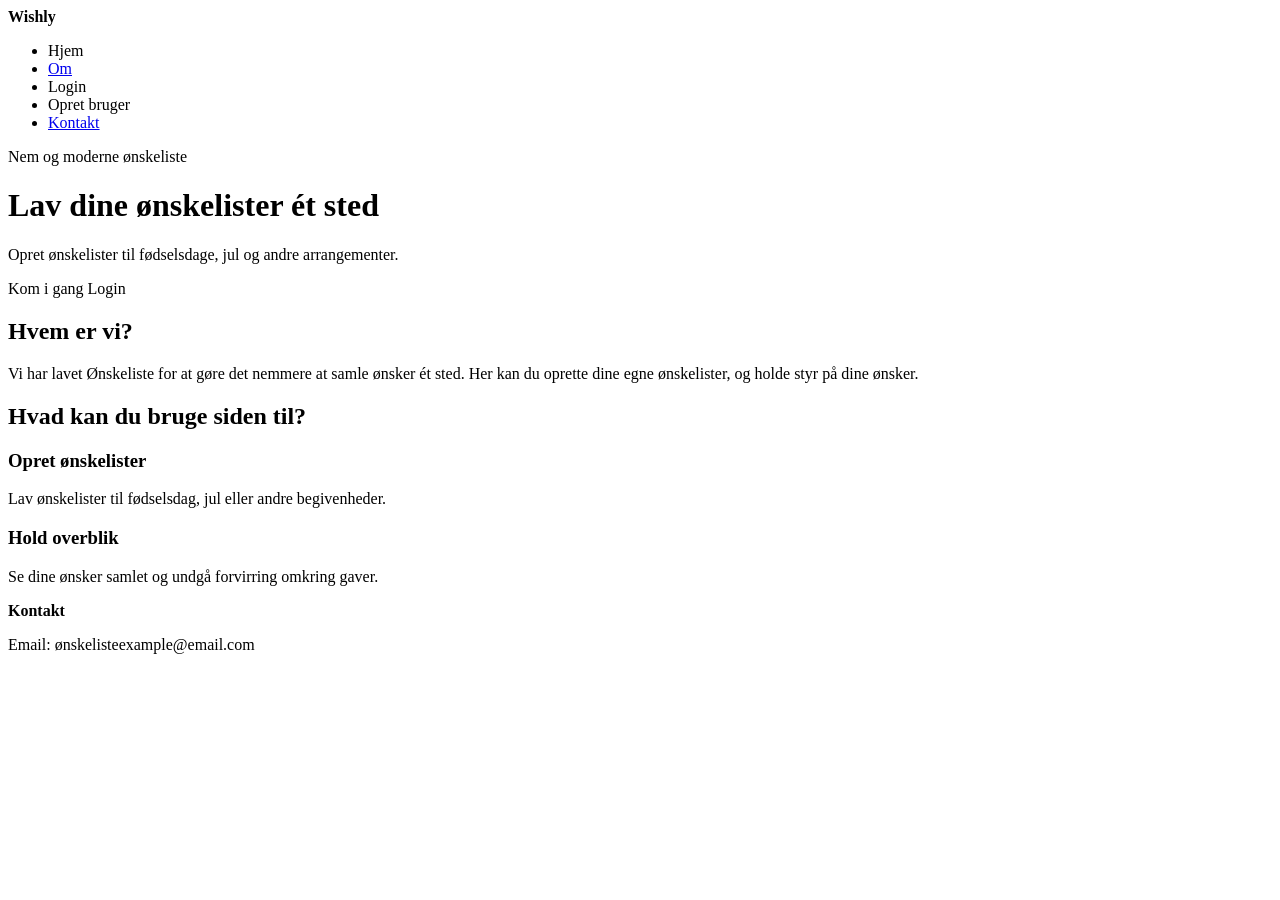
<file: src/main/resources/templates/index.html>
<!DOCTYPE html>
<html lang="da" xmlns:th="http://www.thymeleaf.org">
<head>
    <meta charset="UTF-8">
    <meta name="viewport" content="width=device-width, initial-scale=1.0">
    <title>Forside</title>
    <link rel="stylesheet" th:href="@{/style.css}">
</head>
<body>

<nav>
    <strong>Wishly</strong>
    <ul>
        <li><a th:href="@{/wish}">Hjem</a></li>
        <li><a href="#om">Om</a></li>
        <li><a th:href="@{/wish/login}">Login</a></li>
        <li><a th:href="@{/wish/opret}">Opret bruger</a></li>
        <li><a href="#kontakt">Kontakt</a></li>
    </ul>
</nav>

<header id="hjem" class="hero">
    <div class="hero-content">
        <p class="hero-badge">Nem og moderne ønskeliste</p>
        <h1>Lav dine ønskelister ét sted</h1>
        <p class="hero-text">
            Opret ønskelister til fødselsdage, jul og andre arrangementer.
        </p>

        <div class="hero-actions">
            <a th:href="@{/wish/opret}" class="primary-btn">Kom i gang</a>
            <a th:href="@{/wish/login}" class="secondary-btn">Login</a>
        </div>
    </div>
</header>

<main>
    <section id="om">
        <h2>Hvem er vi?</h2>
        <p>
            Vi har lavet Ønskeliste for at gøre det nemmere at samle ønsker ét sted.
            Her kan du oprette dine egne ønskelister, og holde styr på dine ønsker.
        </p>
    </section>

    <section>
        <h2>Hvad kan du bruge siden til?</h2>
        <div class="feature-grid">
            <div class="feature-card">
                <h3>Opret ønskelister</h3>
                <p>Lav ønskelister til fødselsdag, jul eller andre begivenheder.</p>
            </div>

            <div class="feature-card">
                <h3>Hold overblik</h3>
                <p>Se dine ønsker samlet og undgå forvirring omkring gaver.</p>
            </div>
        </div>
    </section>
</main>

<footer id="kontakt">
    <p><strong>Kontakt</strong></p>
    <p>Email: ønskelisteexample@email.com</p>
</footer>

</body>
</html>
</file>
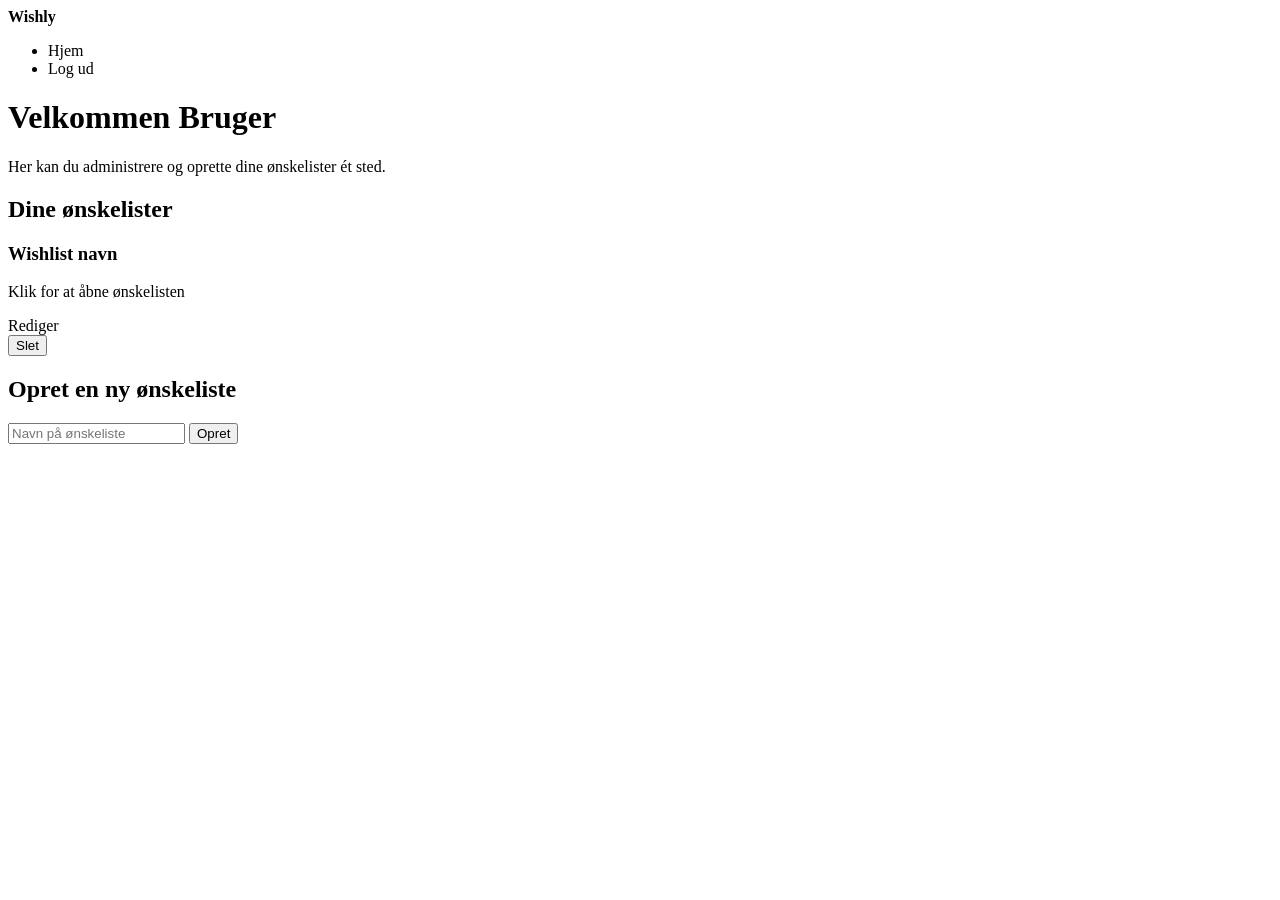
<file: src/main/resources/templates/dashboard.html>
<!DOCTYPE html>
<html lang="da" xmlns:th="http://www.thymeleaf.org">
<head>
    <meta charset="UTF-8">
    <meta name="viewport" content="width=device-width, initial-scale=1.0">
    <title>Dashboard</title>
    <link rel="stylesheet" th:href="@{/style.css}">
    <link rel="stylesheet" th:href="@{/dashboard.css}">
</head>
<body>

<nav>
    <strong>Wishly</strong>
    <ul>
        <li><a th:href="@{/wish}">Hjem</a></li>
        <li><a th:href="@{/wish/logout}">Log ud</a></li>
    </ul>
</nav>
<div class="dashboard-page">

    <div class="dashboard-header">
        <h1 class="dashboard-title">
            Velkommen <span class="user-name" th:text="${user.name}">Bruger</span>
        </h1>
        <p>Her kan du administrere og oprette dine ønskelister ét sted.</p>
    </div>

    <section class="dashboard-section">
        <h2>Dine ønskelister</h2>

        <div class="dashboard-wishlist-container">

            <div class="dashboard-wishlist-card"
                 th:each="wishlist : ${wishLists}"
                 th:onclick="|window.location.href='/wish/wishlist/${wishlist.wishListId}'|">

                <h3 th:text="${wishlist.name}">Wishlist navn</h3>
                <p>Klik for at åbne ønskelisten</p>

                <div class="dashboard-card-actions">

                    <a class="edit-btn"
                       th:href="@{/wish/wishlist/{id}/edit(id=${wishlist.wishListId})}"
                       onclick="event.stopPropagation();">
                        Rediger
                    </a>

                    <form th:action="@{/wish/dashboard/wishlist/{id}/delete(id=${wishlist.wishListId})}"
                          method="post"
                          onclick="event.stopPropagation();">

                        <button type="submit" class="delete-btn">Slet</button>

                    </form>

                </div>

            </div>

        </div>
    </section>

    <section class="dashboard-section">
        <h2>Opret en ny ønskeliste</h2>

        <form class="dashboard-form"
              th:action="@{/wish/dashboard/create-wishlist}"
              method="post">
            <input type="text" name="name" placeholder="Navn på ønskeliste" required>
            <button type="submit">Opret</button>
        </form>
    </section>

</div>

</body>
</html>
</file>
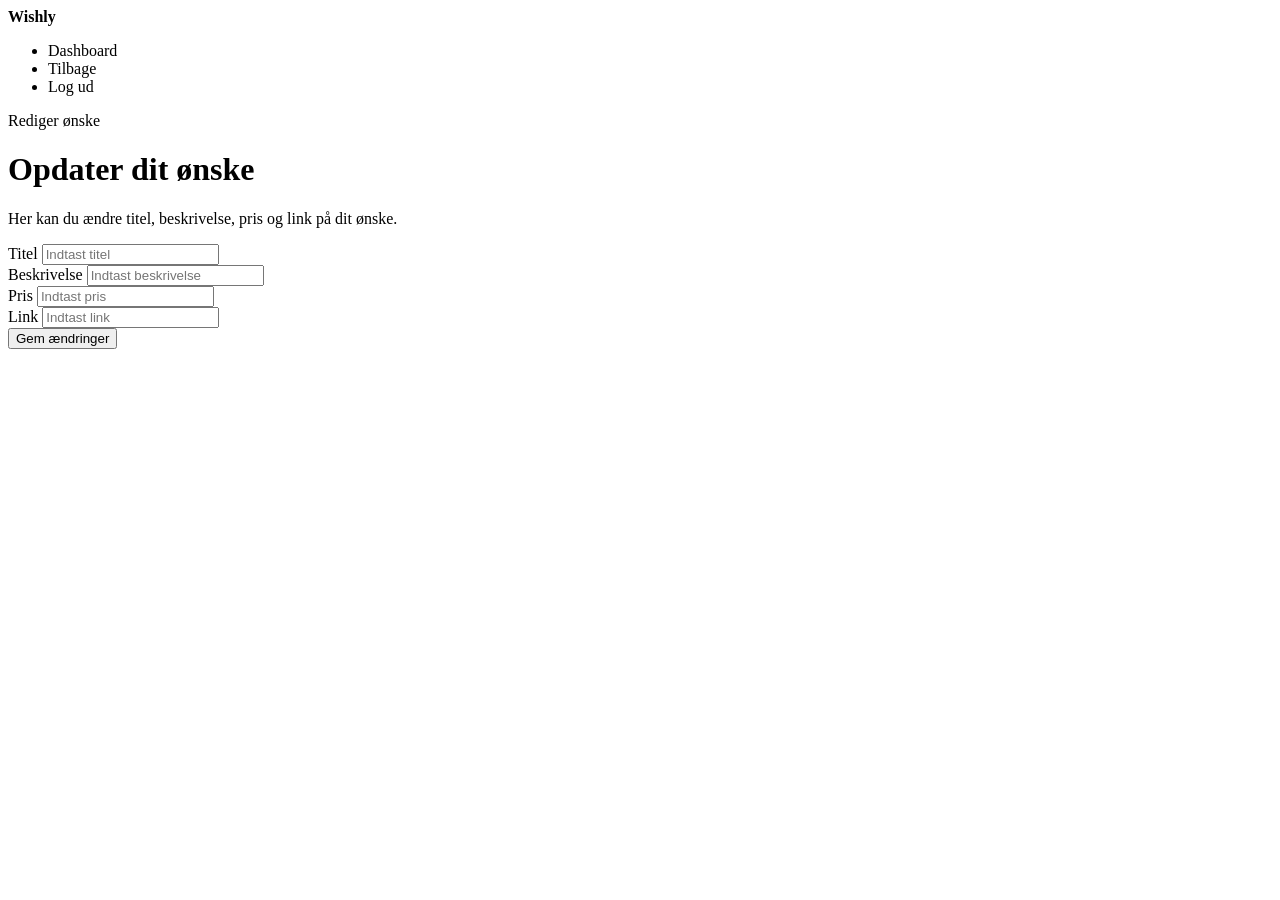
<file: src/main/resources/templates/editWish.html>
<!DOCTYPE html>
<html lang="da" xmlns:th="http://www.thymeleaf.org">
<head>
  <meta charset="UTF-8">
  <meta name="viewport" content="width=device-width, initial-scale=1.0">
  <title>Rediger ønske</title>
  <link rel="stylesheet" th:href="@{/style.css}">
</head>
<body>

<nav>
  <strong>Wishly</strong>
  <ul>
    <li><a th:href="@{/wish/dashboard}">Dashboard</a></li>
    <li><a th:href="@{/wish/wishlist/{id}(id=${wishList.wishListId})}">Tilbage</a></li>
    <li><a th:href="@{/wish/logout}">Log ud</a></li>
  </ul>
</nav>

<div class="page-intro auth-intro">
  <p class="intro-badge">Rediger ønske</p>
  <h1>Opdater dit ønske</h1>
  <p>Her kan du ændre titel, beskrivelse, pris og link på dit ønske.</p>
</div>

<form class="page-form"
      th:action="@{/wish/wishlist/{wishlistId}/wish/{wishId}/edit(wishlistId=${wishList.wishListId}, wishId=${wish.wishId})}"
      th:object="${wish}"
      method="post">

  <div class="field">
    <label class="label" for="title">Titel</label>
    <input class="input" type="text" id="title" th:field="*{title}" placeholder="Indtast titel" required>
  </div>

  <div class="field">
    <label class="label" for="description">Beskrivelse</label>
    <input class="input" type="text" id="description" th:field="*{description}" placeholder="Indtast beskrivelse">
  </div>

  <div class="field">
    <label class="label" for="price">Pris</label>
    <input class="input" type="number" step="0.01" id="price" th:field="*{price}" placeholder="Indtast pris" required>
  </div>

  <div class="field">
    <label class="label" for="link">Link</label>
    <input class="input" type="text" id="link" th:field="*{link}" placeholder="Indtast link">
  </div>

  <input type="submit" value="Gem ændringer">
</form>

</body>
</html>
</file>
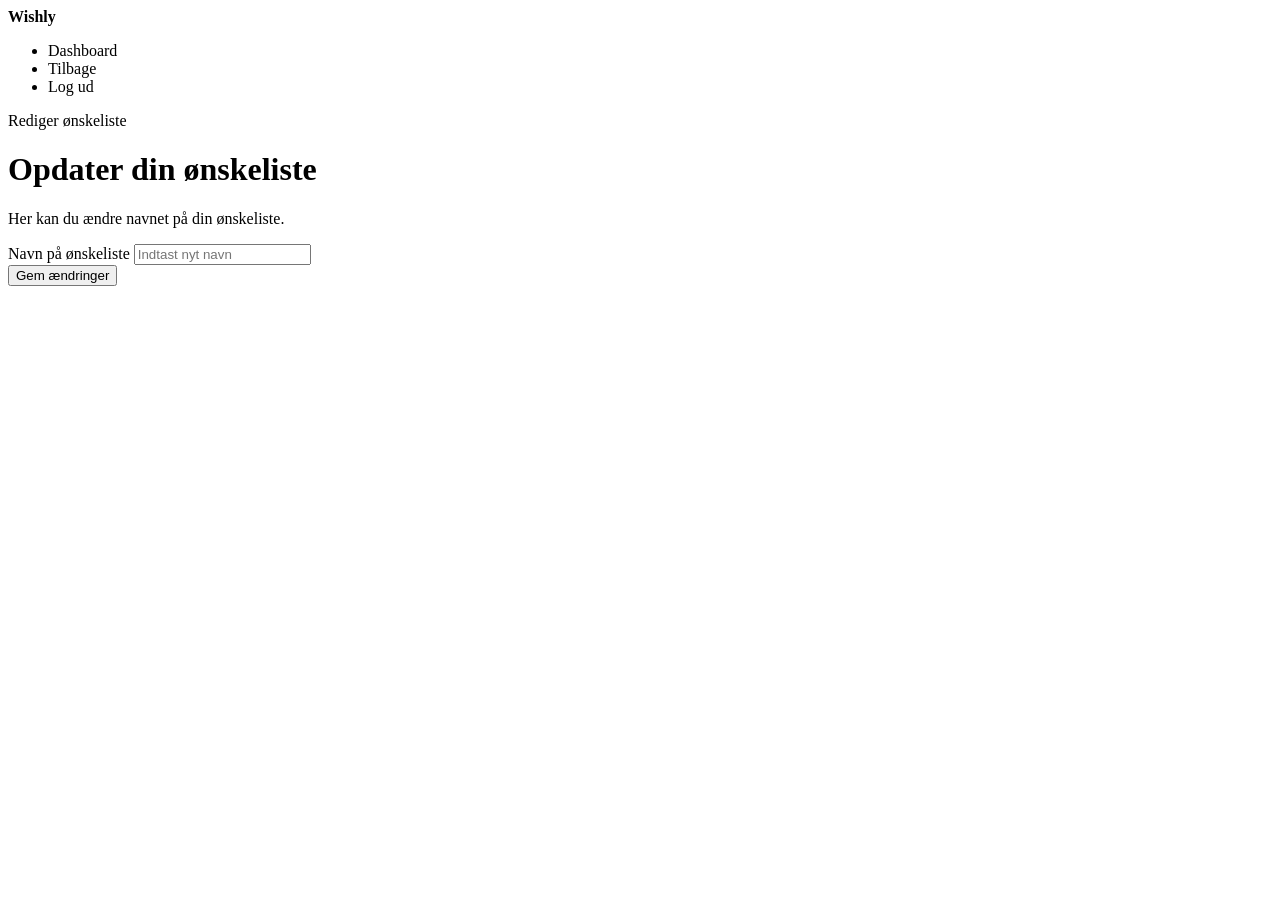
<file: src/main/resources/templates/editWishList.html>
<!DOCTYPE html>
<html lang="da" xmlns:th="http://www.thymeleaf.org">
<head>
  <meta charset="UTF-8">
  <meta name="viewport" content="width=device-width, initial-scale=1.0">
  <title>Rediger ønskeliste</title>
  <link rel="stylesheet" th:href="@{/style.css}">
</head>
<body>

<nav>
  <strong>Wishly</strong>
  <ul>
    <li><a th:href="@{/wish/dashboard}">Dashboard</a></li>
    <li><a th:href="@{/wish/wishlist/{id}(id=${wishlist.wishListId})}">Tilbage</a></li>
    <li><a th:href="@{/wish/logout}">Log ud</a></li>
  </ul>
</nav>

<div class="page-intro auth-intro">
  <p class="intro-badge">Rediger ønskeliste</p>
  <h1>Opdater din ønskeliste</h1>
  <p>Her kan du ændre navnet på din ønskeliste.</p>
</div>

<form class="page-form"
      th:action="@{/wish/wishlist/{wishlistId}/edit(wishlistId=${wishlist.wishListId})}"
      th:object="${wishlist}"
      method="post">

  <div class="field">
    <label class="label" for="name">Navn på ønskeliste</label>
    <input class="input" type="text" id="name" th:field="*{name}" placeholder="Indtast nyt navn" required>
  </div>

  <input type="submit" value="Gem ændringer">
</form>

</body>
</html>
</file>
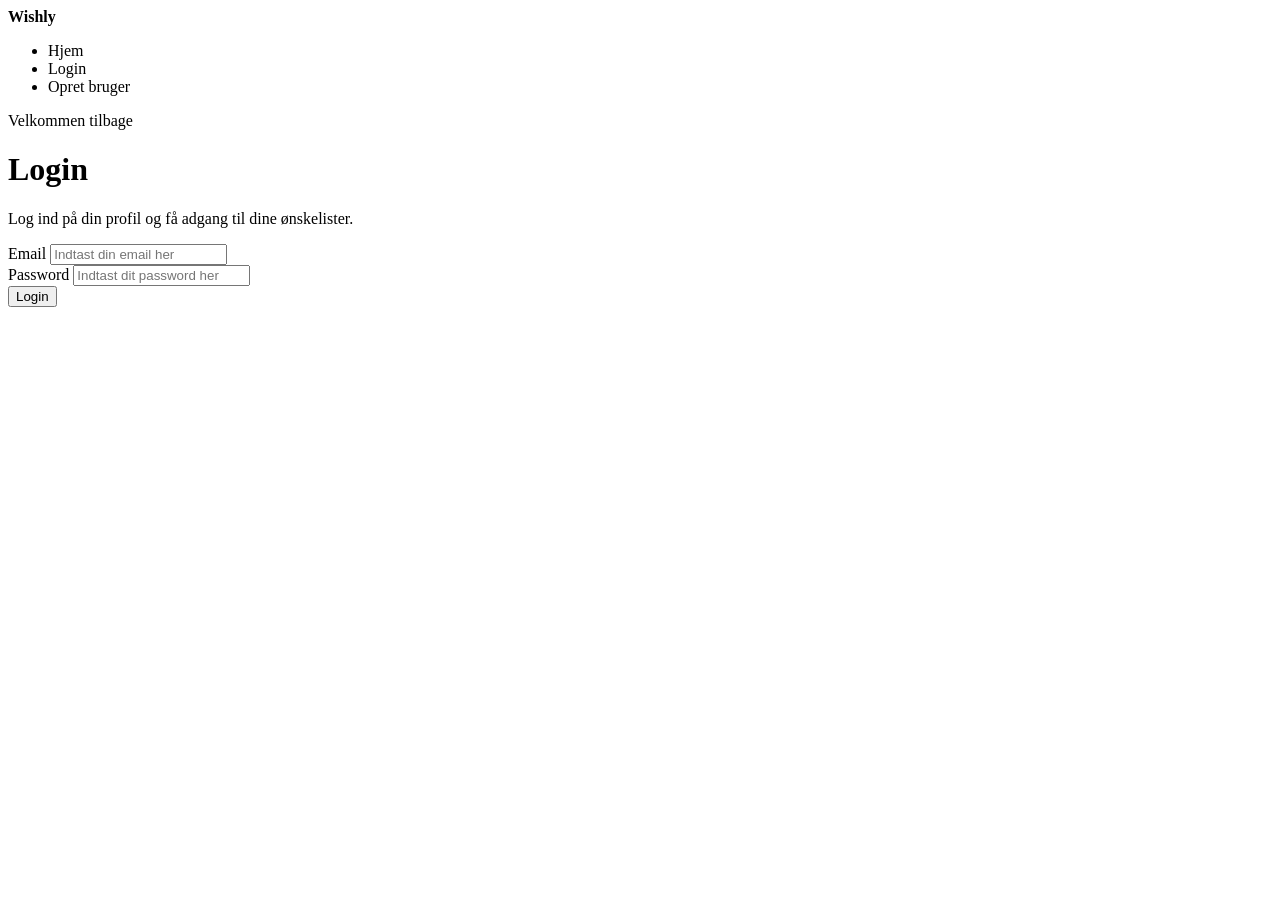
<file: src/main/resources/templates/login.html>
<!DOCTYPE html>
<html lang="da" xmlns:th="http://www.thymeleaf.org">
<head>
    <meta charset="UTF-8">
    <meta name="viewport" content="width=device-width, initial-scale=1.0">
    <title>Login</title>
    <link rel="stylesheet" th:href="@{/style.css}">
</head>
<body>

<nav>
    <strong>Wishly</strong>
    <ul>
        <li><a th:href="@{/wish}">Hjem</a></li>
        <li><a th:href="@{/wish/login}">Login</a></li>
        <li><a th:href="@{/wish/opret}">Opret bruger</a></li>
    </ul>
</nav>

<div class="page-intro auth-intro">
    <p class="intro-badge">Velkommen tilbage</p>
    <h1>Login</h1>
    <p>Log ind på din profil og få adgang til dine ønskelister.</p>
</div>

<div th:if="${error}" class="error-message">
    <p th:text="${error}"></p>
</div>

<form class="page-form" method="post" th:action="@{/wish/login}">
    <div class="field">
        <label class="label">Email</label>
        <input class="input" type="email" name="email" placeholder="Indtast din email her" required>
    </div>

    <div class="field">
        <label class="label">Password</label>
        <input class="input" type="password" name="password" placeholder="Indtast dit password her" required>
    </div>

    <input type="submit" value="Login">
</form>

</body>
</html>
</file>
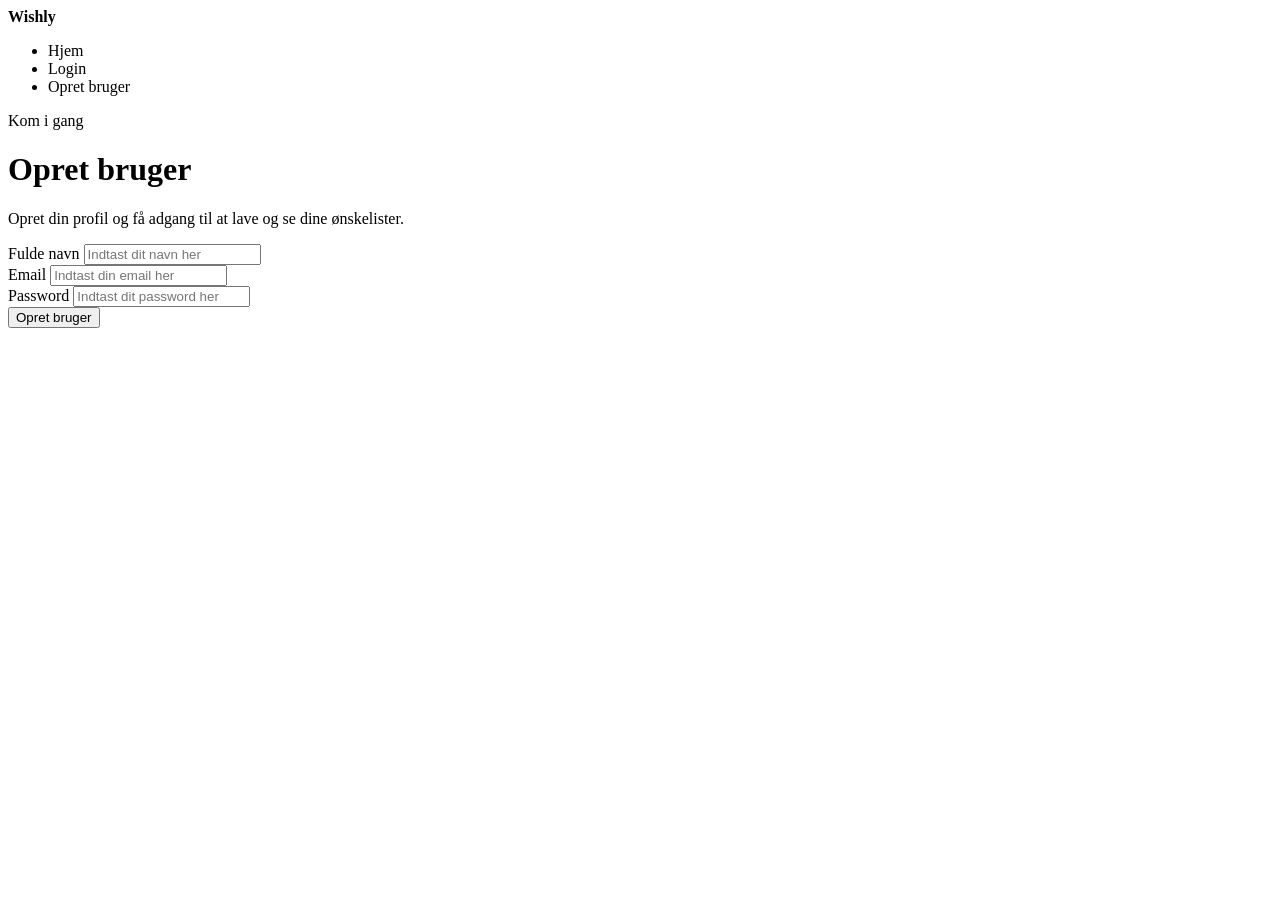
<file: src/main/resources/templates/opret.html>
<!DOCTYPE html>
<html lang="da" xmlns:th="http://www.thymeleaf.org">
<head>
  <meta charset="UTF-8">
  <meta name="viewport" content="width=device-width, initial-scale=1.0">
  <title>Oprettelse</title>
  <link rel="stylesheet" th:href="@{/style.css}">
</head>
<body>

<nav>
  <strong>Wishly</strong>
  <ul>
    <li><a th:href="@{/wish}">Hjem</a></li>
    <li><a th:href="@{/wish/login}">Login</a></li>
    <li><a th:href="@{/wish/opret}">Opret bruger</a></li>
  </ul>
</nav>

<div class="page-intro auth-intro">
  <p class="intro-badge">Kom i gang</p>
  <h1>Opret bruger</h1>
  <p>Opret din profil og få adgang til at lave og se dine ønskelister.</p>
</div>

<div th:if="${errorMessage}" class="error-message">
  <p th:text="${errorMessage}"></p>
</div>

<form class="page-form" method="post" th:action="@{/wish/opret}">
  <div class="field">
    <label class="label">Fulde navn</label>
    <input class="input" type="text" name="name" placeholder="Indtast dit navn her" required>
  </div>

  <div class="field">
    <label class="label">Email</label>
    <input class="input" type="email" name="email" placeholder="Indtast din email her" required>
  </div>

  <div class="field">
    <label class="label">Password</label>
    <input class="input" type="password" name="password" placeholder="Indtast dit password her" required>
  </div>

  <input type="submit" value="Opret bruger">
</form>

</body>
</html>
</file>
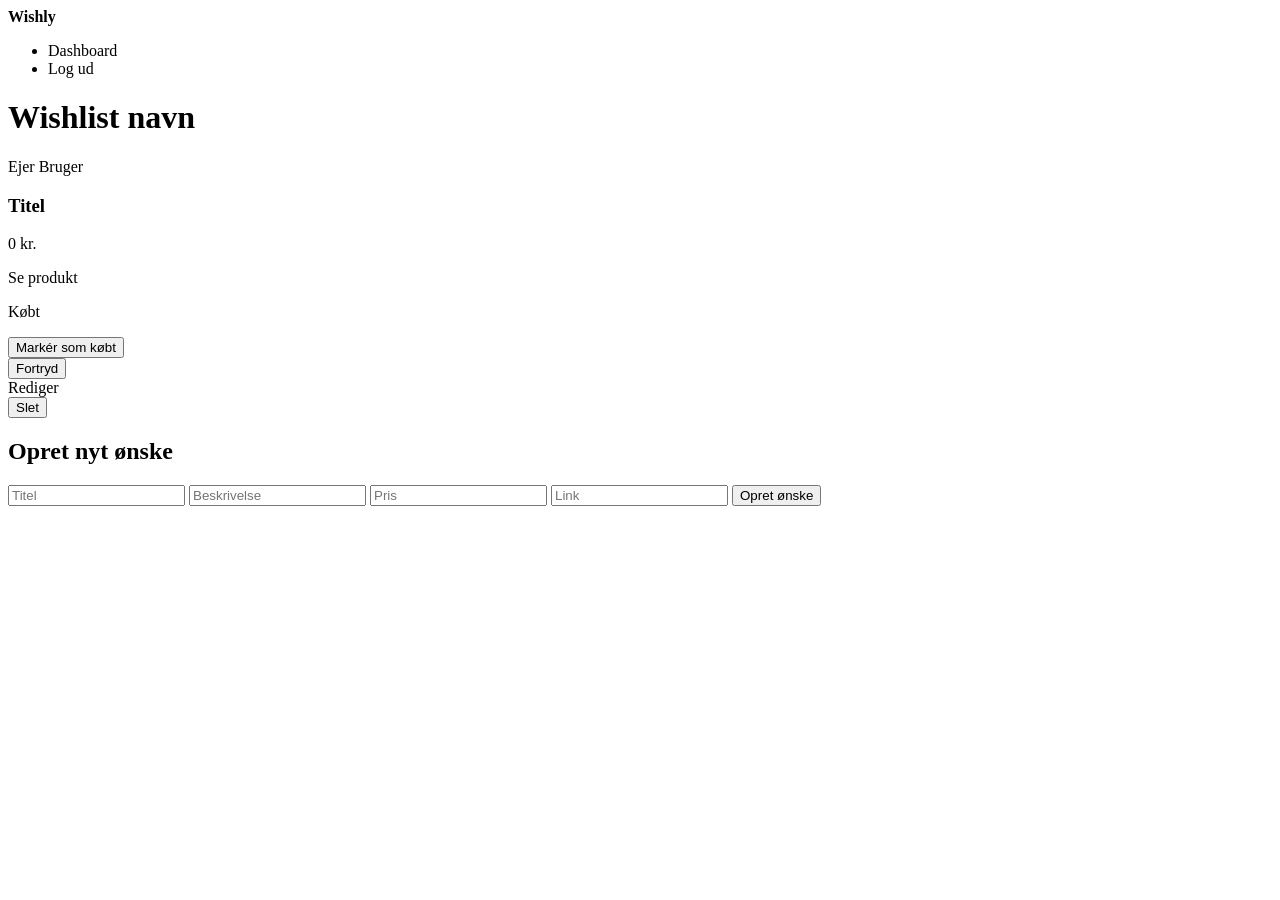
<file: src/main/resources/templates/wishList.html>
<!DOCTYPE html>
<html lang="da" xmlns:th="http://www.thymeleaf.org">
<head>
    <meta charset="UTF-8">
    <meta name="viewport" content="width=device-width, initial-scale=1.0">
    <title>Wishlist</title>
    <link rel="stylesheet" th:href="@{/style.css}">
    <link rel="stylesheet" th:href="@{/wishlist.css}">
</head>
<body>

<nav>
    <strong>Wishly</strong>
    <ul>
        <li><a th:href="@{/wish/dashboard}">Dashboard</a></li>
        <li><a th:href="@{/wish/logout}">Log ud</a></li>
    </ul>
</nav>

<div class="wishlist-page">

    <div class="wishlist-header">

        <h1 class="wishlist-title">
            <span th:text="${wishList.name}">Wishlist navn</span>
        </h1>

        <p class="wishlist-owner">
            Ejer <span class="wishlist-owner-name" th:text="${user.name}">Bruger</span>
        </p>

    </div>

    <section class="wish-section">
        <div class="wish-container">

            <div class="wish-card" th:each="wish : ${wishes}">
                <h3 th:text="${wish.title}">Titel</h3>

                <p class="wish-description"
                   th:if="${wish.description != null and !#strings.isEmpty(wish.description)}"
                   th:text="${wish.description}">
                </p>

                <div class="wish-footer">
                    <p class="price">
                        <span th:text="${wish.price}">0</span> kr.
                    </p>

                    <div class="wish-actions">
                        <a class="wish-btn"
                           th:if="${wish.link != null and !#strings.isEmpty(wish.link)}"
                           th:href="${wish.link}"
                           target="_blank">
                            Se produkt
                        </a>

                        <p th:if="${wish.isBought}" class="bought-label">Købt</p>

                        <form th:if="${!wish.isBought}"
                              th:action="@{/wish/wishlist/{wishlistId}/wish/{wishId}/bought(wishlistId=${wishList.wishListId}, wishId=${wish.wishId})}"
                              method="post">
                            <button type="submit" class="bought-btn">Markér som købt</button>
                        </form>

                        <form th:if="${wish.isBought}"
                              th:action="@{/wish/wishlist/{wishlistId}/wish/{wishId}/unbought(wishlistId=${wishList.wishListId}, wishId=${wish.wishId})}"
                              method="post">
                            <button type="submit" class="undo-btn">Fortryd</button>
                        </form>

                        <a class="wish-btn secondary-edit-btn"
                           th:href="@{/wish/wishlist/{wishlistId}/wish/{wishId}/edit(wishlistId=${wishList.wishListId}, wishId=${wish.wishId})}">
                            Rediger
                        </a>

                        <form th:action="@{/wish/wishlist/{wishlistId}/wish/{wishId}/delete(wishlistId=${wishList.wishListId}, wishId=${wish.wishId})}"
                              method="post">
                            <button type="submit" class="delete-btn">Slet</button>
                        </form>
                    </div>

                </div>

            </div>

        </div>
    </section>

    <section class="create-wish-section">
        <h2>Opret nyt ønske</h2>

        <form class="create-wish-form"
              th:action="@{/wish/wishlist/{id}/create-wish(id=${wishList.wishListId})}"
              method="post">
            <input type="text" name="title" placeholder="Titel" required>
            <input type="text" name="description" placeholder="Beskrivelse">
            <input type="number" step="0.01" name="price" placeholder="Pris" required>
            <input type="text" name="link" placeholder="Link">
            <button type="submit">Opret ønske</button>
        </form>
    </section>

</div>

</body>
</html>
</file>
